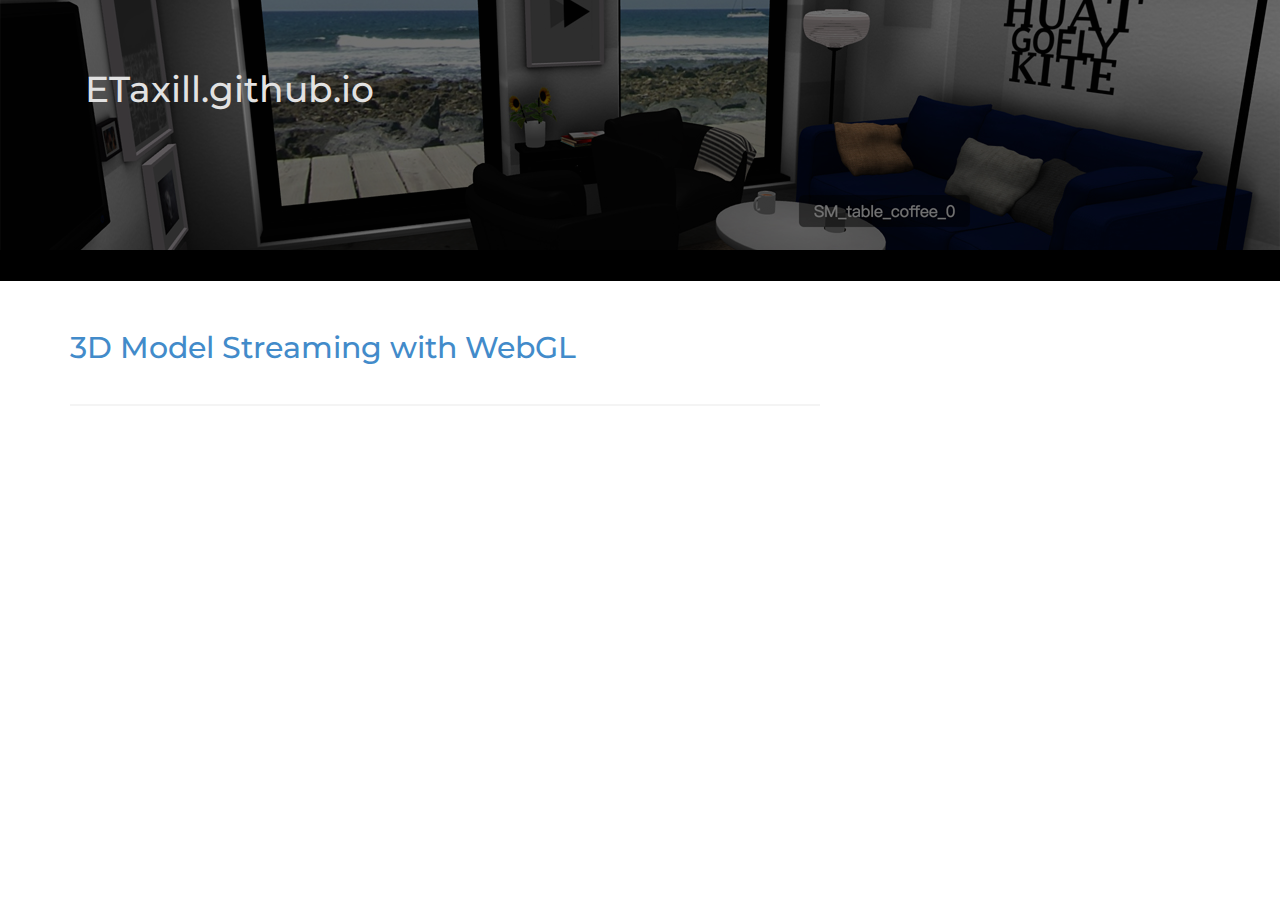
<file: index.html>
﻿<!DOCTYPE html>
<html xmlns="http://www.w3.org/1999/xhtml">
<head>
    <meta charset="utf-8" />
    <meta name="viewport" content="width=device-width, initial-scale=1, maximum-scale=1" />
    <meta name="description" content="" />
    <meta name="author" content="" />
    <!--[if IE]>
<meta http-equiv="X-UA-Compatible" content="IE=edge,chrome=1">
<![endif]-->
    <title>ETaXill.github.io</title>
    <!-- BOOTSTRAP CORE STYLE -->
    <link href="css/bootstrap.css" rel="stylesheet" />
    <!-- FONT AWESOME ICON STYLE -->
    <link href="css/font-awesome.css" rel="stylesheet" />
    <!-- CUSTOM STYLE CSS -->
    <link href="css/style.css" rel="stylesheet" />
</head>
<body>
    <div id="header">
        <div class="overlay">
            <div class="container">
                <div class="row">
                    <!-- <div class="col-md-4 logo-div">
                        <div class="logo-inner text-center">

                        </div>

                    </div> -->
                    <div class="col-md-8 header-text-top " id="about">

                        <h1>ETaxill.github.io</h1>
						<!-- <h2><strong>Who I am ? </strong></h2>
                        <i>I am Jhon Deo </i> -->
						
                    </div>
                </div>
            </div>
        </div>
    </div>
    <!--END HEADER SECTION-->
    <div class="info-sec">
        <div class="container">
            <div class="row">
                <div class="col-md-10">
                     
                </div>
                <div class="col-md-2">
                    <div class="social-link">
                        
                    </div>

                </div>

            </div>
        </div>
    </div>
    <!--END INFO SECTION-->

    <div class="container">

        <div class="row">

            <div class="col-md-8 ">
                <div class="blog-post" id="complexity">
                    <h2><a href="3D.html">3D Model Streaming with WebGL</a></h2>
                </div>
                 
            </div>

</body>
</html>
</file>
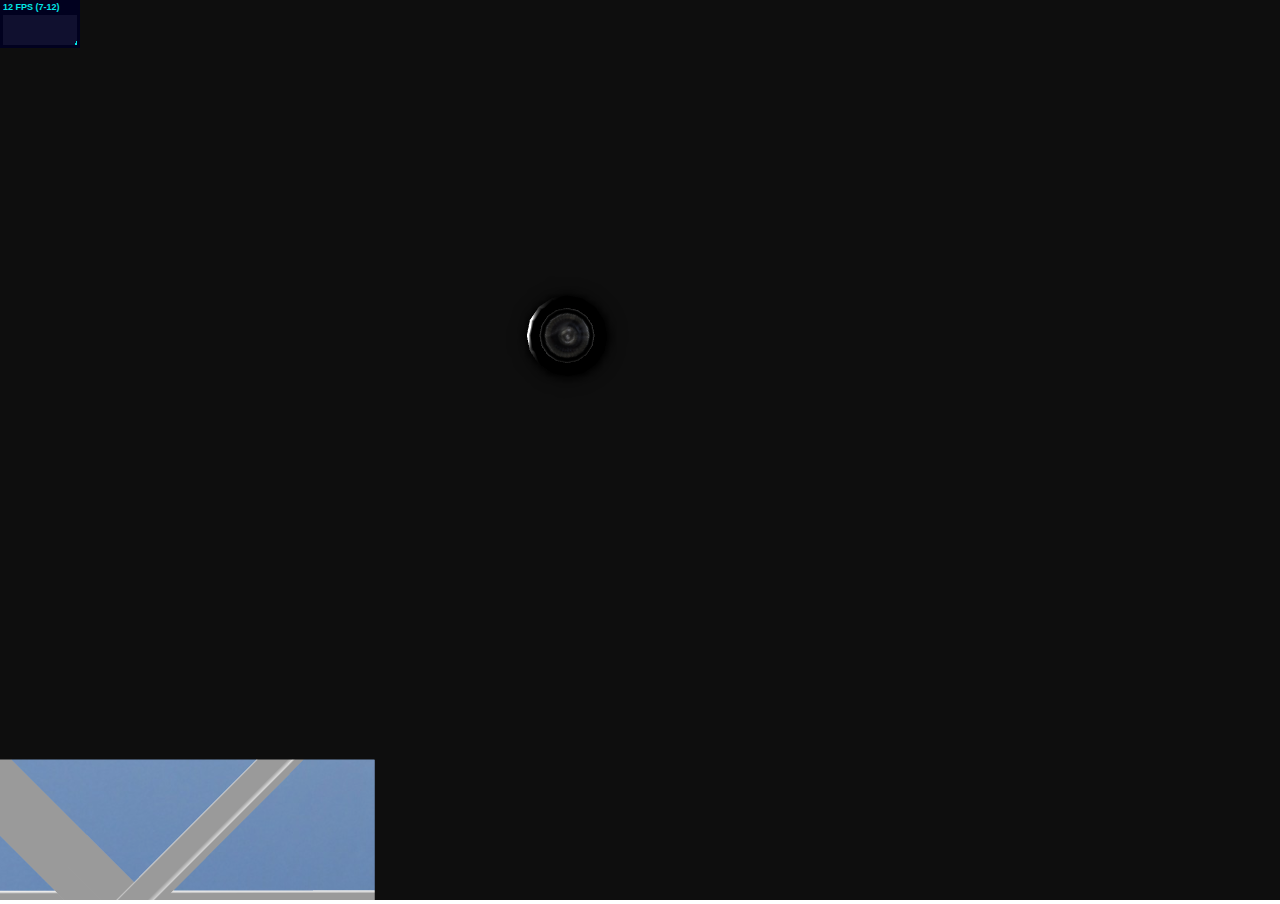
<file: demo.html>
<!DOCTYPE html>
<html>
<head>
    <title>demo</title>

    <style>
        body {
            /* set margin to 0 and overflow to hidden, to go fullscreen */
            margin: 0;
            padding: 0;
            overflow: hidden;
        }
        #HUD {
            position: absolute;
            float: left;
            background: rgba(0, 0, 0, 0.5);
            border-radius: 5px;
            border-color: #fff;
            color: #fff;
        }
    </style>
</head>
<body>
    <div id="Stats-output"></div>
    <div id = "HUD"></div>
    <!-- Div which will hold the Output -->
    <div id="WebGL-output">
    </div>
    <div id="label"></div>
    <script type="text/javascript" src="./libs/jquery-3.3.1.js"></script>
    <script type="text/javascript" src="./libs/three.js"></script>
    <script type="text/javascript" src="./libs/Tween.js"></script>
    <script type="text/javascript" src="./libs/loaders/DDSLoader.js"></script>
    <script type="text/javascript" src="./libs/loaders/OBJLoader.js"></script>
    <script type="text/javascript" src="./libs/loaders/MTLLoader.js"></script>
    <script type="text/javascript" src="./libs/loaders/GLTFLoader.js"></script>
    <script type="text/javascript" src="./libs/loaders/DRACOLoader.js"></script>
    <script type="text/javascript" src="./libs/controls/OrbitControls.js"></script>
    <script type="text/javascript" src="./libs/controls/FirstPersonControls.js"></script>
    <script type="text/javascript" src="./libs/stats.js"></script>
    <script type="text/javascript" src="./libs/dat.gui.js"></script>
    <script type="text/javascript" src="./js/demo.js"></script>
    <script type="text/javascript">
        
    </script>
</body>
</html>
</file>
<file: css/style.css>
﻿
/* =============================================================
   GENERAL STYLES
 ============================================================ */
@import url(http://fonts.googleapis.com/css?family=Montserrat);
body {
    font-family: 'Montserrat', sans-serif;
    line-height:30px;
    color:rgb(39, 38, 38);
    
}
.head-line {
    padding-top:50px;
    font-size:40px;
    font-weight:900;
    padding-bottom:30px;
}

/* =============================================================
   HEADER STYLES
 ============================================================ */
#header {
    background-color: #0C739B;
     background: url(../assets/img/1.jpg) no-repeat center center;
    padding: 0;
    -webkit-background-size: cover;
    background-size: cover;
    -moz-background-size: cover;
    color:#E2E2E2;
}
 #header .overlay {
        background-color:rgba(2, 2, 2, 0.56);
        min-height:250px;
    }
.logo-div {
    line-height:23px;
}

.logo-inner {
    font-size: 30px;
    font-weight: 900;
    padding: 60px 20px 50px 20px;
    text-align: center;
    line-height: 23px;
}

.logo-name img {
    height:150px;
    width:150px;
}
.logo-inner span {
    display: block;
}

.logo-name a, .logo-name a:hover {
    color: rgba(147, 209, 234, 1);
    text-decoration: none;
    font-size: 16px;
}

.header-text-top {
padding: 50px 30px 40px 30px;
line-height: 30px;
font-weight: 900;
}

    .header-text-top a, .header-text-top a:hover {
        text-decoration: none;
    }


   
 /* =============================================================
   INFO SECTION STYLES
 ============================================================ */

.info-sec {
    background-color: #000000;
padding: 20px 50px 10px 50px;
color: #FFFFFF;
}
.social-link a, .social-link a:hover {
    text-decoration:none;
    margin-right:10px;
}

 /* =============================================================
  BLOG POST STYLE
 ============================================================ */
.blog-post {
    padding-bottom:30px;
    border-bottom:2px solid #f4f4f4;
    padding-top:30px;
}
.blog-post a, .blog-post a:hover {
    text-decoration:none;
}
.blog-post h1 {
    font-size:30px;
    line-height:50px;
}
.blog-post h4 {
    font-size:20px;
    line-height:25px;
}

.blog-post p, .blog-post li{
    font-size:20px;
    line-height:30px;
    padding-bottom:20px;
    padding-top:10px;
}
.blog-post img {
    width: 500px;
}
.blog-post .hightlight{
    font-weight: bold;
    color: #990000;
}
.copyrights{
	text-indent:-9999px;
	height:0;
	line-height:0;
	font-size:0;
	overflow:hidden;
}
 /* =============================================================
   FOOTER SECTION STYLES
 ============================================================ */
.footer-sec {
    background-color:#000000;
     margin-top:50px;
}
.foo-inner {
    text-align:right;
    padding:20px 30px;
    color:#fff;
   
}
</file>
